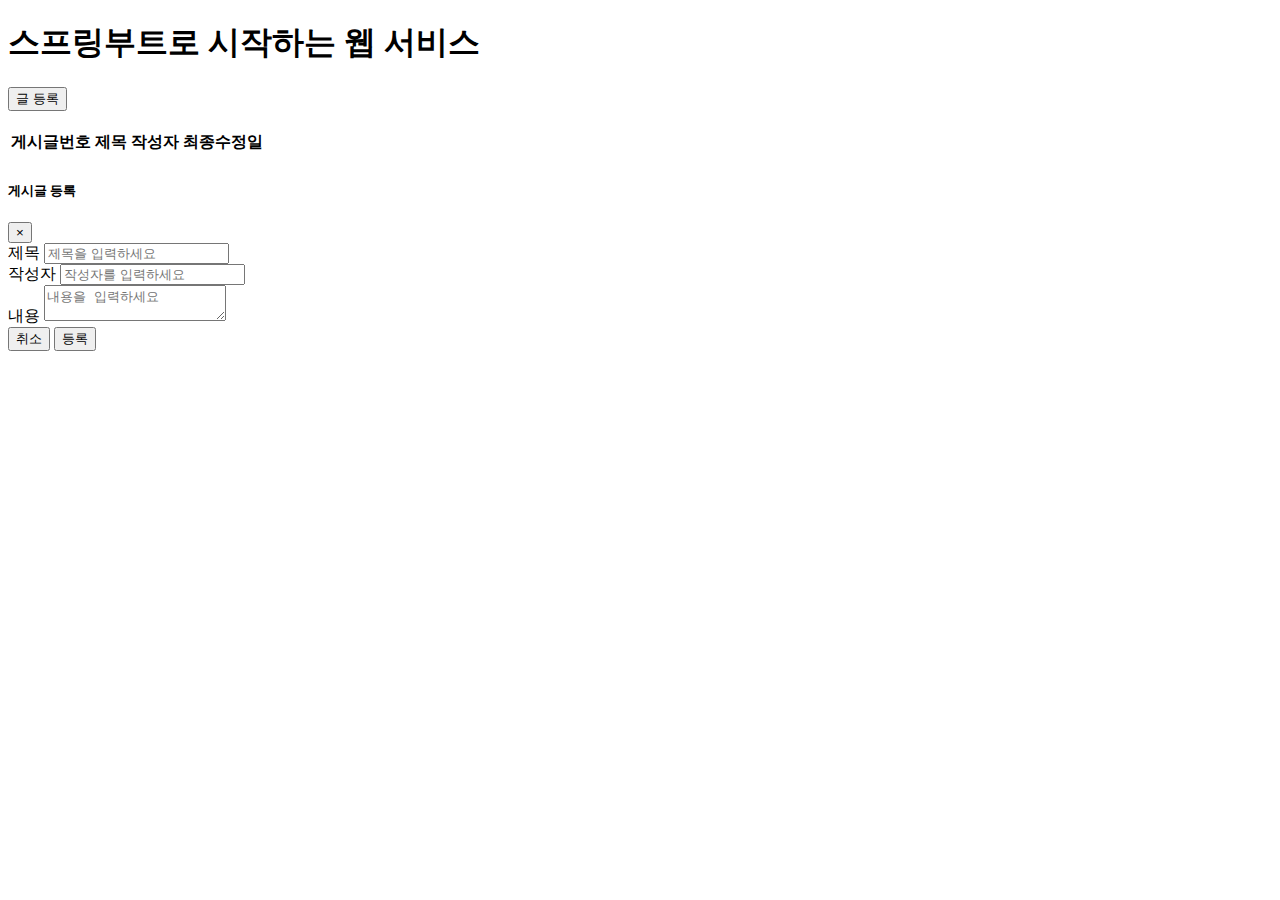
<file: src/main/resources/templates/main.html>
<!DOCTYPE html>
<html xmlns:th="http://www.thymeleaf.org" lang="ko">
<head>
    <meta charset="UTF-8">
    <title>스프링부트 웹 서비스</title>
    <meta http-equiv="Content-Type" content="text/html; charset=UTF-8" />
    <meta name="viewport" content="width=device-width, initial-scale=1" />
    <!-- 부트스트랩 css -->
    <link rel="stylesheet" th:href="@{/css/lib/bootstrap.css}">
</head>
<body>
<h1>스프링부트로 시작하는 웹 서비스</h1>
<div class="col-md-12">
    <button type="button" class="btn btn-primary" data-toggle="modal" data-target="#savePostsModal">글 등록</button>
    <br/>
    <br/>
    <!-- 목록 출력 영역 -->
    <table class="table table-horizontal table-bordered">
        <thead class="thead-strong">
        <tr>
            <th>게시글번호</th>
            <th>제목</th>
            <th>작성자</th>
            <th>최종수정일</th>
        </tr>
        </thead>
        <tbody id="tbody">
        <tr th:each="post : ${posts}">
            <td th:text="${post.getPostId}"></td>
            <td th:text="${post.getPostTitle}"></td>
            <td th:text="${post.getPostAuthor}"></td>
            <td th:text="${post.modifiedDate}"></td>
        </tr>
        </tbody>
    </table>
</div>

<!-- Modal 영역 -->
<div class="modal fade" id="savePostsModal" tabindex="-1" role="dialog" aria-labelledby="savePostsLabel" aria-hidden="true">
    <div class="modal-dialog" role="document">
        <div class="modal-content">
            <div class="modal-header">
                <h5 class="modal-title" id="savePostsLabel">게시글 등록</h5>
                <button type="button" class="close" data-dismiss="modal" aria-label="Close">
                    <span aria-hidden="true">&times;</span>
                </button>
            </div>
            <div class="modal-body">
                <form>
                    <div class="form-group">
                        <label for="title">제목</label>
                        <input type="text" class="form-control" id="title" placeholder="제목을 입력하세요">
                    </div>
                    <div class="form-group">
                        <label for="author"> 작성자 </label>
                        <input type="text" class="form-control" id="author" placeholder="작성자를 입력하세요">
                    </div>
                    <div class="form-group">
                        <label for="content"> 내용 </label>
                        <textarea class="form-control" id="content" placeholder="내용을 입력하세요"></textarea>
                    </div>
                </form>
            </div>
            <div class="modal-footer">
                <button type="button" class="btn btn-secondary" data-dismiss="modal">취소</button>
                <button type="button" class="btn btn-primary" id="btn-save">등록</button>
            </div>
        </div>
    </div>
</div>

    <!-- 부트스트랩, jquery -->
    <script th:src="@{/js/lib/jquery.js}"></script>
    <script th:src="@{/js/lib/bootstrap/bootstrap.js}"></script>

    <!-- custom js 추가 -->
    <script th:src="@{/js/app/main.js}"></script>
</body>
</html>
</file>
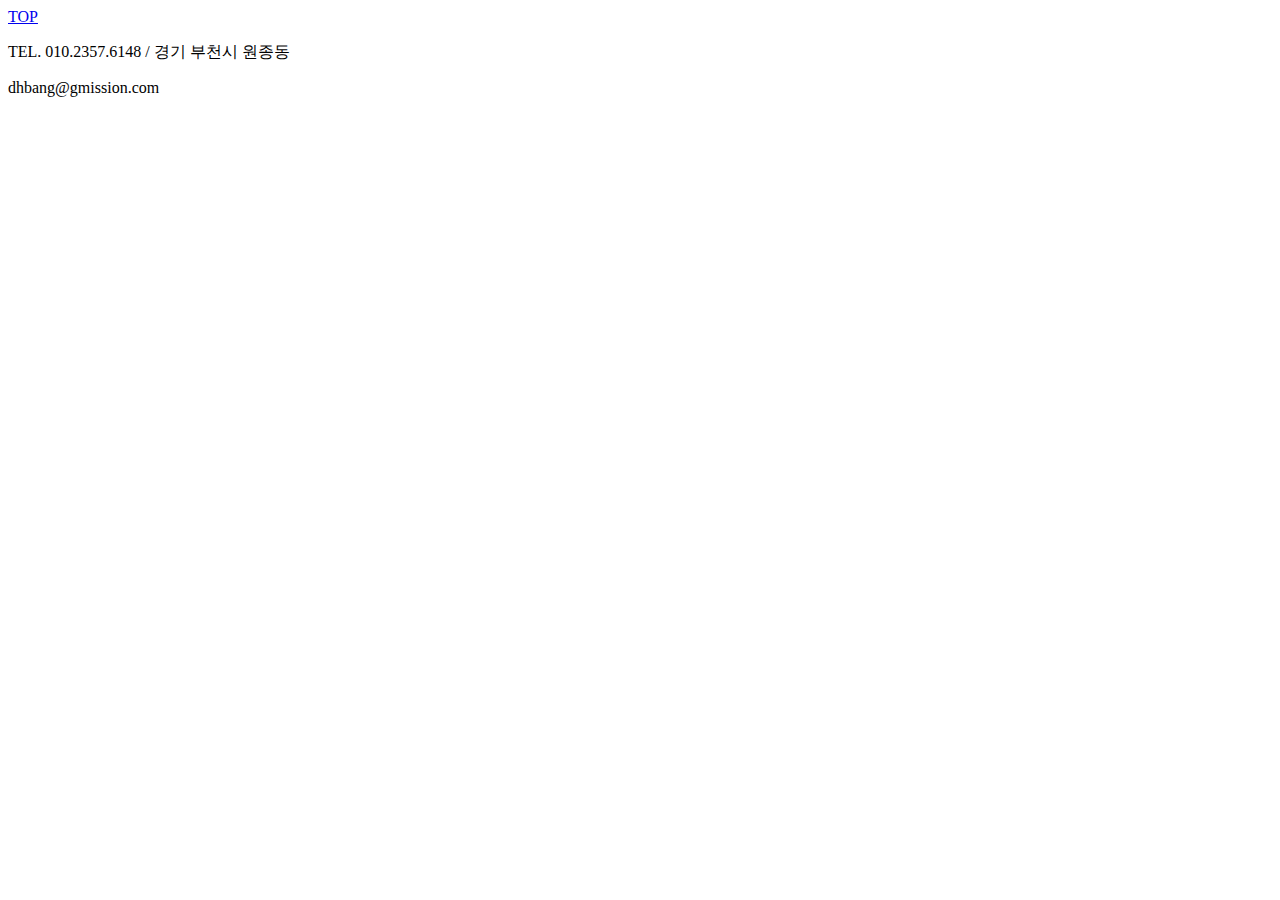
<file: src/main/resources/templates/fragments/footer.html>
<!DOCTYPE html>
<html xmlns:th="http://www.thymeleaf.org" lang="ko">

<footer th:fragment="post-footer" id="footer">
    <div class="inner">
        <div class="order-menu">
        </div>
        <a href="#" class="page-top">TOP</a>
        <p class="meta">TEL. 010.2357.6148 / 경기 부천시 원종동</p>
        <p class="copyright">dhbang@gmission.com</p>
    </div>
</footer>
</html>
</file>
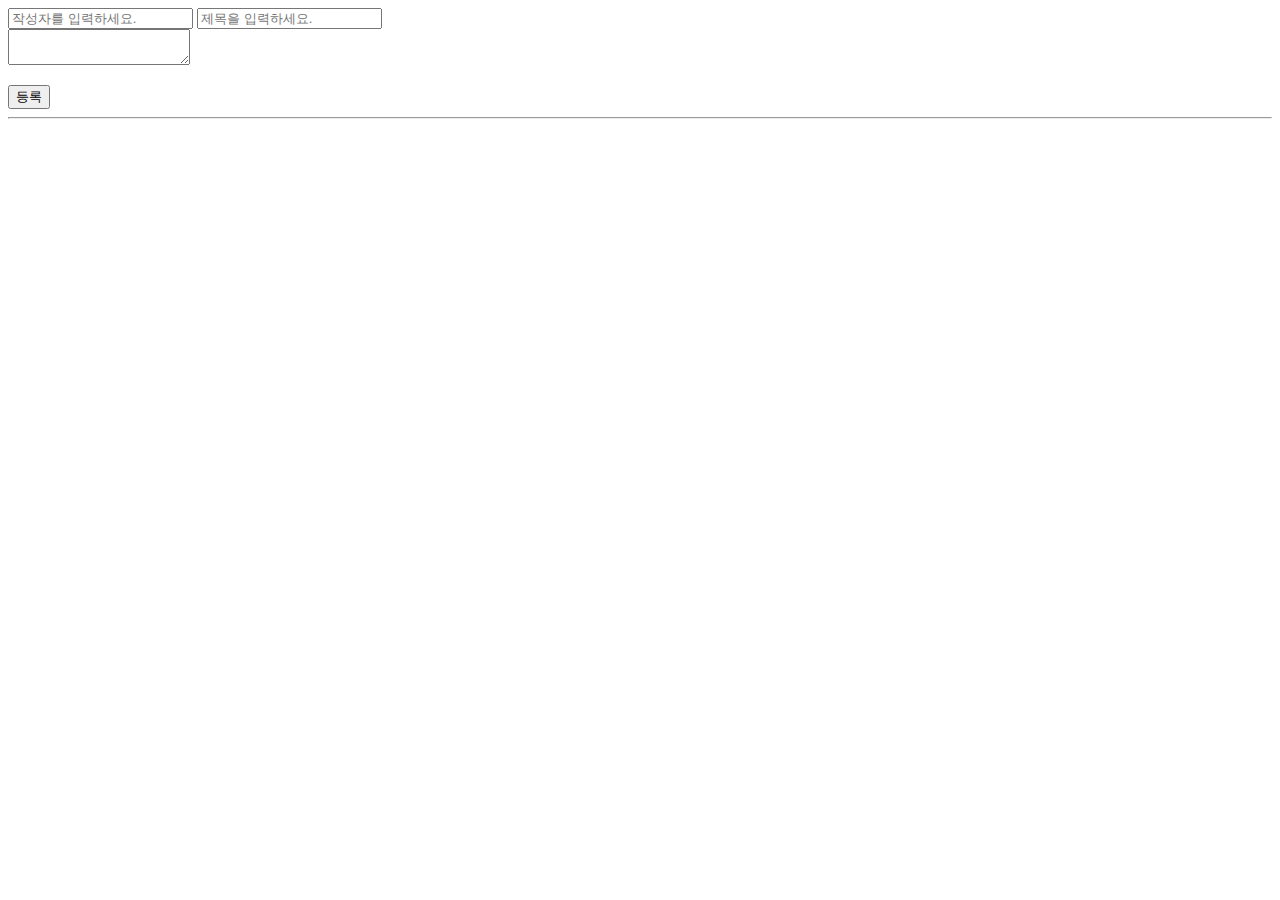
<file: src/main/resources/templates/post/newPost.html>
<html lang="ko"
      xmlns:th="http://www.thymeleaf.org"
      xmlns:layout="http://www.ultraq.net.nz/thymeleaf/layout"
      layout:decorator="layout/default">
<head>
    <!--<th:block layout:fragment="content-title">글쓰기</th:block>-->
    <title>글쓰기</title>

    <!-- 썸머노트 css -->
    <link th:href="@{/css/lib/summernote/summernote.css}" rel="stylesheet" type="text/css">
    <style>
        .comment-form {
            margin-top: 20px;
        }
        .ck-editor__editable_inline {
            height: 500px;
        }
    </style>

    <!-- 썸머노트 js -->
    <script defer th:src="@{/js/lib/summernote/summernote.js}"></script>
    <!-- 게시글 등록 js -->
    <script defer th:src="@{/js/app/main.js}"></script>

</head>

<div layout:fragment="content" id="tt-body-index" class="layout-aside-right paging-number" style="">

    <div id="wrap">
        <section id="container">
            <div class="content-wrap">
                <article id="content">
                    <div class="input-group">
                        <label for="postAuthor">
                            <input id="postAuthor" type="text" class="form-control" placeholder="작성자를 입력하세요." aria-describedby="basic-addon2">
                        </label>
                        <label for="postTitle">
                            <input id="postTitle" type="text" class="form-control" placeholder="제목을 입력하세요." aria-describedby="basic-addon2">
                        </label>
                    </div>
                    <label for="summernote"></label>
                    <textarea id="summernote"></textarea>
                    <div class="comment-form">
                        <div class="submit">
                            <button type="button" id="btn-save" class="btn">등록</button>
                        </div>
                    </div>
                </article>
                <aside th:replace="fragments/side :: post-side"></aside>
            </div>
        </section>
        <hr>
    </div>
    <script>
        $(document).ready(function () {
            $('#summernote').summernote({
                height: 300,                 // 에디터 높이
                minHeight: null,             // 최소 높이
                maxHeight: null,             // 최대 높이
                focus: true,                  // 에디터 로딩후 포커스를 맞출지 여부
                lang: "ko-KR",					// 한글 설정
                placeholder: '최대 2048자까지 쓸 수 있습니다',	//placeholder 설정
                callbacks: {	//여기 부분이 이미지를 첨부하는 부분
                    onImageUpload : function(files) {
                        uploadSummernoteImageFile(files[0],this);
                    },
                    onPaste: function (e) {
                        let clipboardData = e.originalEvent.clipboardData;
                        if (clipboardData && clipboardData.items && clipboardData.items.length) {
                            let item = clipboardData.items[0];
                            if (item.kind === 'file' && item.type.indexOf('image/') !== -1) {
                                e.preventDefault();
                            }
                        }
                    }
                },
                toolbar: [
                    // [groupName, [list of button]]
                    ['fontname', ['fontname']],
                    ['fontsize', ['fontsize']],
                    ['style', ['bold', 'italic', 'underline','strikethrough', 'clear']],
                    ['color', ['forecolor','color']],
                    ['table', ['table']],
                    ['para', ['ul', 'ol', 'paragraph']],
                    ['height', ['height']],
                    ['insert',['picture','link','video']],
                    ['view', ['fullscreen', 'help']]
                ],
                fontNames: ['Arial', 'Arial Black', 'Comic Sans MS', 'Courier New','맑은 고딕','궁서','굴림체','굴림','돋음체','바탕체'],
                fontSizes: ['8','9','10','11','12','14','16','18','20','22','24','28','30','36','50','72']
            });
        });

        /**
         * 이미지 파일 업로드
         */
        function uploadSummernoteImageFile(file, editor) {
            let data = new FormData();
            data.append("file", file);
            $.ajax({
                data : data,
                type : "POST",
                url : "/uploadSummernoteImageFile",
                contentType : false,
                processData : false,
                success : function(data) {
                    //항상 업로드된 파일의 url이 있어야 한다.
                    $(editor).summernote('insertImage', data.url);
                },
                error:function(request,status,error){
                    alert("code = "+ request.status + " message = " + request.responseText + " error = " + error); // 실패 시 처리
                }
            });
        }

        function readyAlert() {
            alert('구현중입니다.');

        }
    </script>
</div>
</html>
</file>
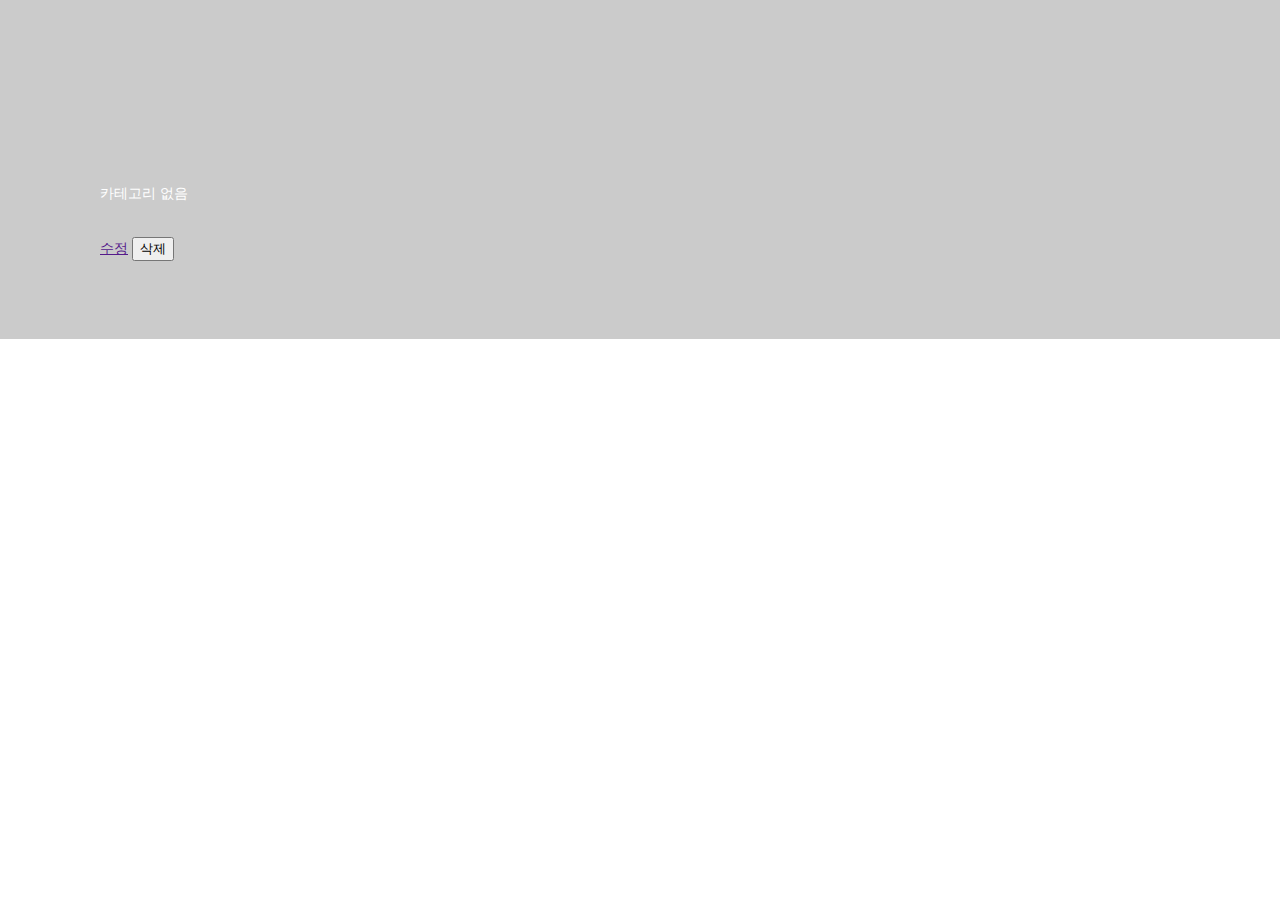
<file: src/main/resources/templates/post/post.html>
<html lang="ko"
      xmlns:th="http://www.thymeleaf.org"
      xmlns:layout="http://www.ultraq.net.nz/thymeleaf/layout"
      layout:decorator="layout/default">
<head>
    <th:block layout:fragment="content-title">게시글</th:block>

    <style type="text/css">
        .entry-content a, .post-header h1 em, .comments h2 .count {
            color: #04beb8
        }

        .main-banner .dimmed a[role=button] {
            padding: 12px 22px;
            font-size: 21px;
            font-weight: 500;
            letter-spacing: -0.5px;
            background-color: rgba(255, 255, 255, 0);
            border: 1px solid #ffffff;
            border-radius: 2px;
            color: #ffffff;
        }

        #tt-body-page .post-cover {
            position: absolute;
            top: -1px;
            left: 0;
        }

        .post-cover {
            z-index: 20;
            display: table;
            width: 100%;
            height: 340px;
            background-color: #cbcbcb;
            background-position: 50% 50%;
            background-size: cover;
            box-sizing: border-box;
        }

        .post-cover .inner {
            display: table-cell;
            position: relative;
            z-index: 10;
            vertical-align: bottom;
            padding-bottom: 78px;
        }

        .post-cover .category {
            display: block;
            max-width: 1080px;
            margin: 0 auto 13px;
            font-size: 0.875em;
            color: #fff;
        }

        .post-cover h1 {
            max-width: 1080px;
            margin: 0 auto;
            font-weight: 300;
            font-size: 2.125em;
            line-height: 1.2352;
            color: #fff;
        }

        .post-cover .meta {
            display: block;
            max-width: 1080px;
            margin: 34px auto 0;
            font-size: 0.875em;
            color: rgba(255, 255, 255, 0.6);
        }
    </style>

    <!-- 게시글 등록 js -->
    <script defer th:src="@{/js/app/main.js}"></script>

</head>

<div layout:fragment="content" id="tt-body-page" class="layout-aside-right paging-number" style="">

    <div id="wrap">
        <section id="container">
            <div class="content-wrap">
                <article id="content">
                    <div class="inner">
                        <!-- 게시글 상단 -->
                        <div class="post-cover"
                             style="background-image:url(https://t1.daumcdn.net/cfile/tistory/99AE79475FEC7C4B34)">
                            <div class="inner">
                                <span class="category">카테고리 없음</span>
                                <h1 th:text="${post.getPostTitle}"></h1>
                                <span class="meta">
                                    <input th:value="${post.getPostId}" id="postId" type="hidden">
                                    <span th:text="|by ${post.getPostAuthor}|" class="author"></span>
                                    <span th:text="${#strings.substring(post.createTime,0,10)}" class="date"></span>
                                    <a href="">수정</a>
                                    <button type="button" id="btn-delete" class="btn">삭제</button>
                                </span>
                            </div>
                        </div>
                        <!-- 게시글 본문 -->
                        <div class="entry-content">
                            <th:block th:utext="${post.getPostContent}"></th:block>
                        </div>
                        <!-- 댓글 -->
                        <div class="comments">
                            <h2>댓글<span class="count"><span id="commentCount1_0">0</span></span></h2>
                            <div id="entry1Comment">
                                <form method="post" action="/comment/add/1" onsubmit="return false" style="margin: 0">
                                    <div class="comment-form">

                                    <textarea name="comment" cols="" rows="4"
                                              placeholder="여러분의 소중한 댓글을 입력해주세요."></textarea>
                                        <div class="submit">
                                            <button type="submit" id="postCommnet" class="btn">
                                                등록
                                            </button>
                                        </div>
                                    </div>
                                </form>
                            </div>
                        </div>
                    </div>
                    <div class="pagination">
                        <a class="prev no-more-prev">이전</a>

                        <a><span class="selected">1</span></a>

                        <a class="next no-more-next">다음</a>
                    </div>
                </article>
                <aside th:replace="fragments/side :: post-side"></aside>
            </div>
        </section>
        <hr>
    </div>
    <script>
        function readyAlert() {
            alert('구현중입니다.');
        }
    </script>
</div>
</html>
</file>
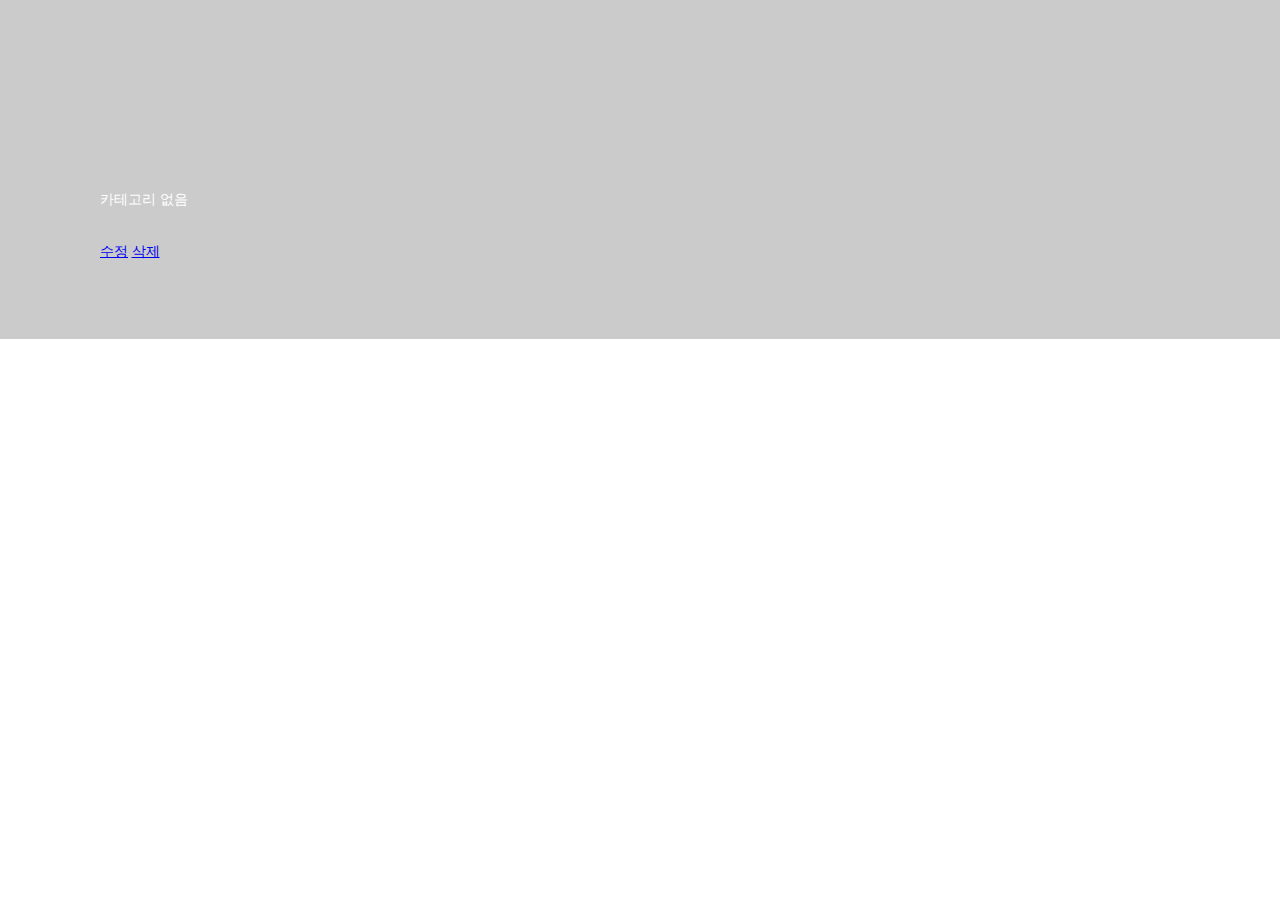
<file: src/main/resources/templates/posts/post.html>
<html lang="ko"
      xmlns:th="http://www.thymeleaf.org"
      xmlns:layout="http://www.ultraq.net.nz/thymeleaf/layout"
      layout:decorator="layout/default">
<th:block layout:fragment="content-title">메인</th:block>
<th:block layout:fragment="css">
    <style type="text/css">
        .entry-content a, .post-header h1 em, .comments h2 .count {
            color: #04beb8
        }

        .main-banner .dimmed a[role=button] {
            padding: 12px 22px;
            font-size: 21px;
            font-weight: 500;
            letter-spacing: -0.5px;
            background-color: rgba(255, 255, 255, 0);
            border: 1px solid #ffffff;
            border-radius: 2px;
            color: #ffffff;
        }

        #tt-body-page .post-cover {
            position: absolute;
            top: -1px;
            left: 0;
        }

        .post-cover {
            z-index: 20;
            display: table;
            width: 100%;
            height: 340px;
            background-color: #cbcbcb;
            background-position: 50% 50%;
            background-size: cover;
            box-sizing: border-box;
        }

        .post-cover .inner {
            display: table-cell;
            position: relative;
            z-index: 10;
            vertical-align: bottom;
            padding-bottom: 78px;
        }

        .post-cover .category {
            display: block;
            max-width: 1080px;
            margin: 0 auto 13px;
            font-size: 0.875em;
            color: #fff;
        }

        .post-cover h1 {
            max-width: 1080px;
            margin: 0 auto;
            font-weight: 300;
            font-size: 2.125em;
            line-height: 1.2352;
            color: #fff;
        }

        .post-cover .meta {
            display: block;
            max-width: 1080px;
            margin: 34px auto 0;
            font-size: 0.875em;
            color: rgba(255, 255, 255, 0.6);
        }
    </style>
</th:block>
<th:block layout:fragment="script">
    <script>
        function readyAlert() {
            alert('구현중입니다.');
        }
    </script>
</th:block>
<div layout:fragment="content" id="tt-body-page" class="layout-aside-right paging-number" style="">

    <div style="margin:0; padding:0; border:none; background:none; float:none; clear:none; z-index:0"></div>
    <div id="acc-nav">
        <a href="#content">본문 바로가기</a>
    </div>
    <div id="wrap">
        <section id="container">
            <div class="content-wrap">
                <article id="content">
                    <div class="inner">
                        <!-- 게시글 상단 -->
                        <div class="post-cover"
                             style="background-image:url(https://t1.daumcdn.net/cfile/tistory/99AE79475FEC7C4B34)">
                            <div class="inner">
                                <span class="category">카테고리 없음</span>
                                <h1 th:text="${post.title}"></h1>
                                <span class="meta">
                                <span th:text="|by ${post.author}|" class="author"></span>
                                <span th:text="${#strings.substring(post.createTime,0,10)}" class="date"></span>
                                <a href="https://dhbang.tistory.com/manage/post/1?returnURL=https%3A%2F%2Fdhbang.tistory.com%2F1">수정</a>
                                <a href="#" onclick="deleteEntry(1); return false;">삭제</a>
                            </span>
                            </div>
                        </div>
                        <!-- 게시글 본문 -->
                        <div class="entry-content">

                        </div>
                        <!-- 댓글 -->
                        <div class="comments">
                            <h2>댓글<span class="count"><span id="commentCount1_0">0</span></span></h2>
                            <div id="entry1Comment">


                                <form method="post" action="/comment/add/1" onsubmit="return false" style="margin: 0">
                                    <div class="comment-form">

                                    <textarea name="comment" cols="" rows="4"
                                              placeholder="여러분의 소중한 댓글을 입력해주세요."></textarea>
                                        <div class="submit">
                                            <button type="submit" class="btn"
                                                    onclick="addComment(this, 1); return false;">
                                                등록
                                            </button>
                                        </div>
                                    </div>
                                </form>
                            </div>
                        </div>
                    </div>
                    <div class="pagination">
                        <a class="prev no-more-prev">이전</a>

                        <a><span class="selected">1</span></a>

                        <a class="next no-more-next">다음</a>
                    </div>
                </article>
                <aside id="aside" class="sidebar">
                    <div class="sidebar-1">
                        <!-- 카테고리 -->
                        <nav class="category">
                            <ul class="tt_category">
                                <li class="">
                                    <a class="link_tit" href="/category">
                                        혜원이 사랑해♥
                                    </a>
                                </li>
                            </ul>
                        </nav>
                    </div>
                </aside>
            </div>
        </section>
        <hr>
    </div>
</div>
</html>
</file>
